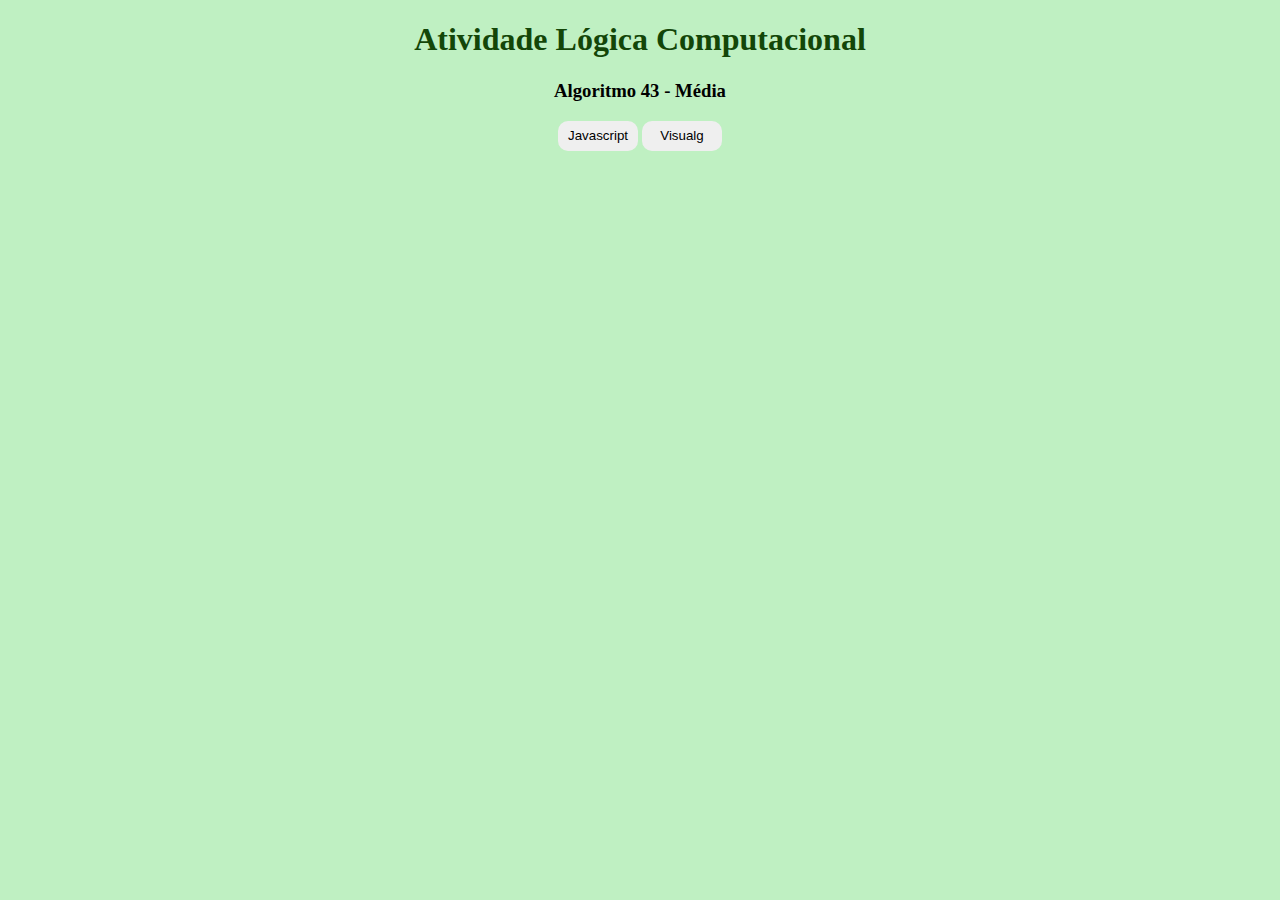
<file: index.html>
<!DOCTYPE html>
<html lang="en">
<head>
    <meta charset="UTF-8">
    <meta http-equiv="X-UA-Compatible" content="IE=edge">
    <meta name="viewport" content="width=device-width, initial-scale=1.0">
    <title>Atividade</title>
    <link rel="stylesheet" href="style.css">
</head>
<body>
    <div style="text-align: center;">
    <header>
        <h1>Atividade Lógica Computacional</h1>
    </header>
    <h3>Algoritmo 43 - Média</h3>
    <button onclick="redirecionar()">Javascript</button>
    <script>
        function redirecionar() {
            window.location.href = "jv.html";
        }
    </script>
    <button onclick="redireciona()">Visualg</button>
    <script>
        function redireciona() {
            window.location.href = "visualg.html";
        }
    </script>
</body>
</html>
</file>
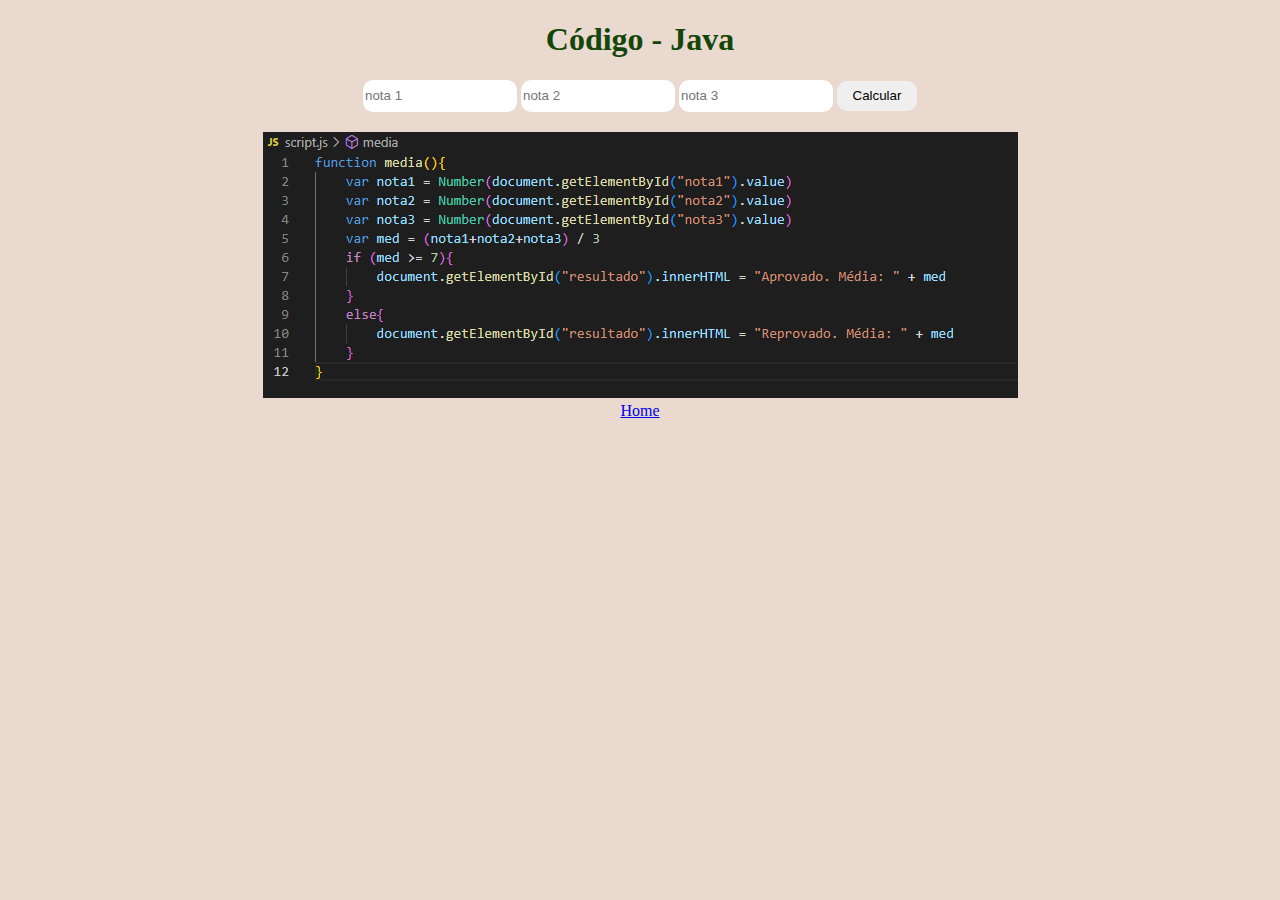
<file: jv.html>
<!DOCTYPE html>
<html lang="en">
<head>
    <meta charset="UTF-8">
    <meta http-equiv="X-UA-Compatible" content="IE=edge">
    <meta name="viewport" content="width=device-width, initial-scale=1.0">
    <title>Java</title>
    <link rel="stylesheet" href="style.css">
</head>
<style>
    body {
  background-color: rgb(233, 217, 206);
}
</style>
<body>
    <center>
    <h1>Código - Java</h1>
    <input type="number" name="nota1" id="nota1" placeholder="nota 1">
    <input type="number" name="nota2" id="nota2" placeholder="nota 2">
    <input type="number" name="nota3" id="nota3" placeholder="nota 3">
    <input type="button" id="a" value="Calcular" onclick="media();">
    <p id="resultado"></p>
    <img src="Captura de tela 2023-08-10 085255.png" alt=""><br>
    <a href="index.html">Home</a>
    </center>
</body>
<script src="script.js"></script>
</html>
</file>
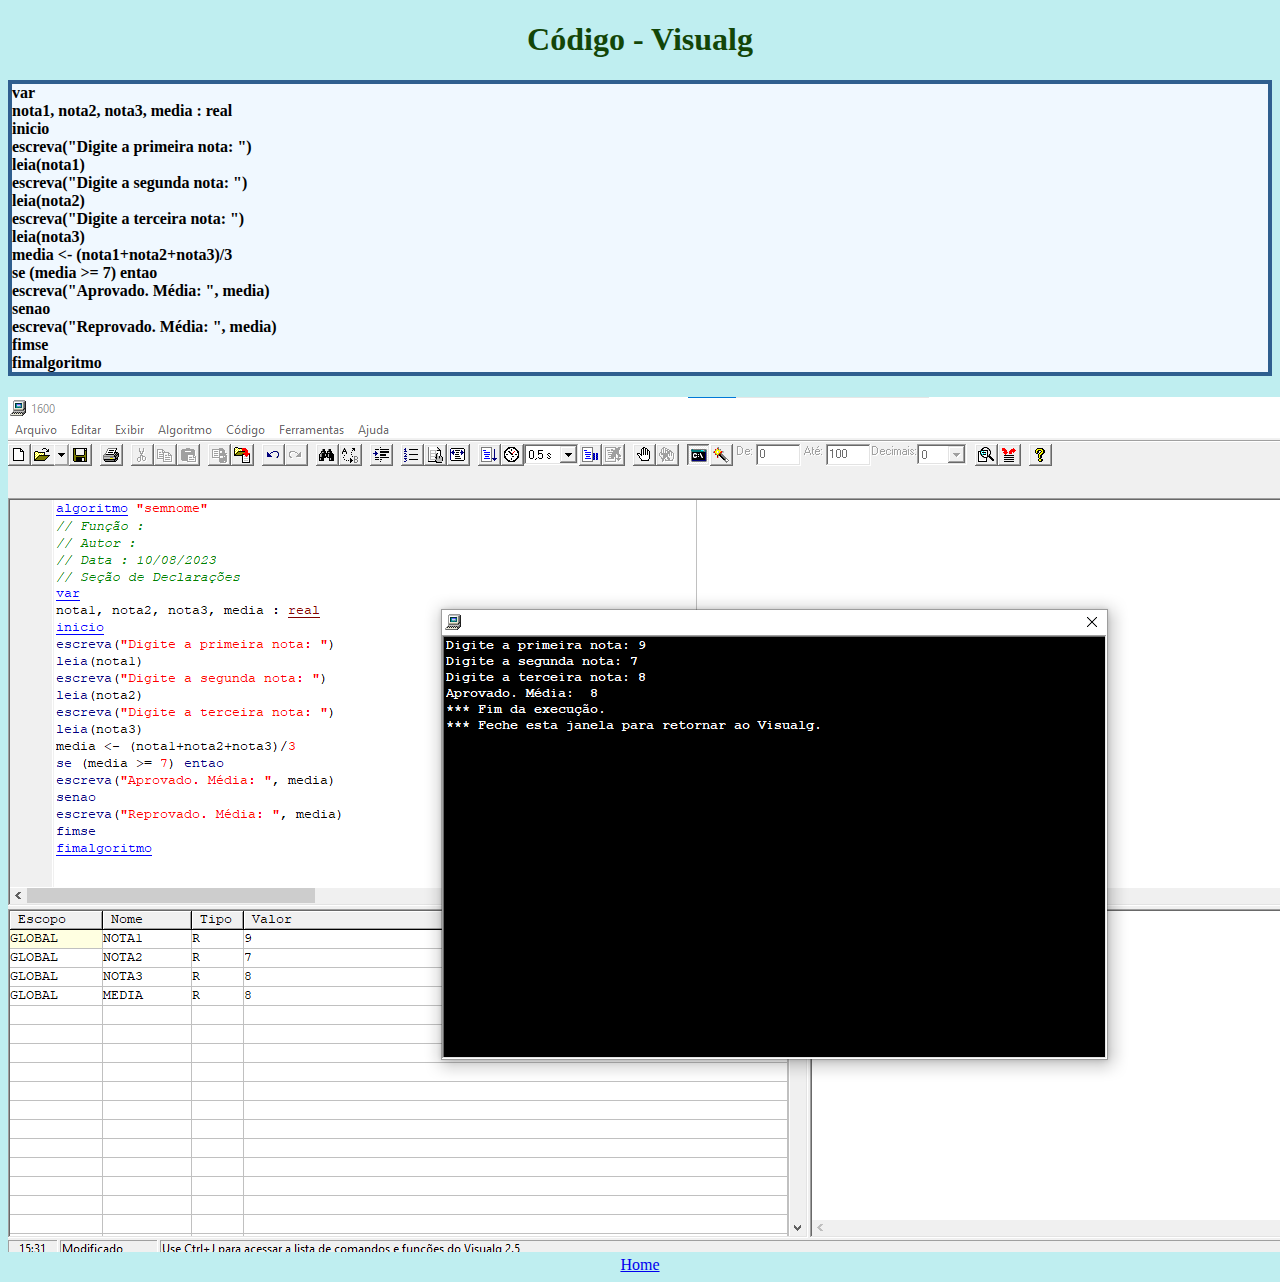
<file: visualg.html>
<!DOCTYPE html>
    <html lang="en">
    <head>
        <meta charset="UTF-8">
        <meta http-equiv="X-UA-Compatible" content="IE=edge">
        <meta name="viewport" content="width=device-width, initial-scale=1.0">
        <title>visualg</title>
        <link rel="stylesheet" href="style.css">
    </head>
    <style>
        body {
      background-color: rgb(191, 238, 240);
    }
    h4 {
        background-color: aliceblue;
    }
    </style>
    <body>
    <center>
    <h1>Código - Visualg</h1>
    </center>
    <h4 style="border: 4px solid rgb(47, 95, 143);">
    var<br>
    nota1, nota2, nota3, media : real<br>
    inicio<br>
    escreva("Digite a primeira nota: ")<br>
    leia(nota1)<br>
    escreva("Digite a segunda nota: ")<br>
    leia(nota2)<br>
    escreva("Digite a terceira nota: ")<br>
    leia(nota3)<br>
    media <- (nota1+nota2+nota3)/3<br>
    se (media >= 7) entao<br>
    escreva("Aprovado. Média: ", media)<br>
    senao <br>
    escreva("Reprovado. Média: ", media)<br>
    fimse<br>
    fimalgoritmo<br>
    </h4>
    <img src="Captura de tela 2023-08-10 092321.png" alt="">
    <center>
    <a href="index.html">Home</a>
    </center>
</body>
</html>
</file>
<file: style.css>
body {
    background-color: rgb(191, 240, 194);
  }
  
  h1 {
    color: rgb(19, 70, 8);
    text-align: center;
  }
  
  p {
    font-family: verdana;
    font-size: 20px;
  }
  button{
      width: 80px;
      height: 30px;
      border-radius: 10px;
      border: none;
  }

  #a{
    width: 80px;
      height: 30px;
      border-radius: 10px;
      border: none;
  }

  input{
    width: 150px;
    height: 30px;
    border: none;
    border-radius: 10px;
  }
</file>
